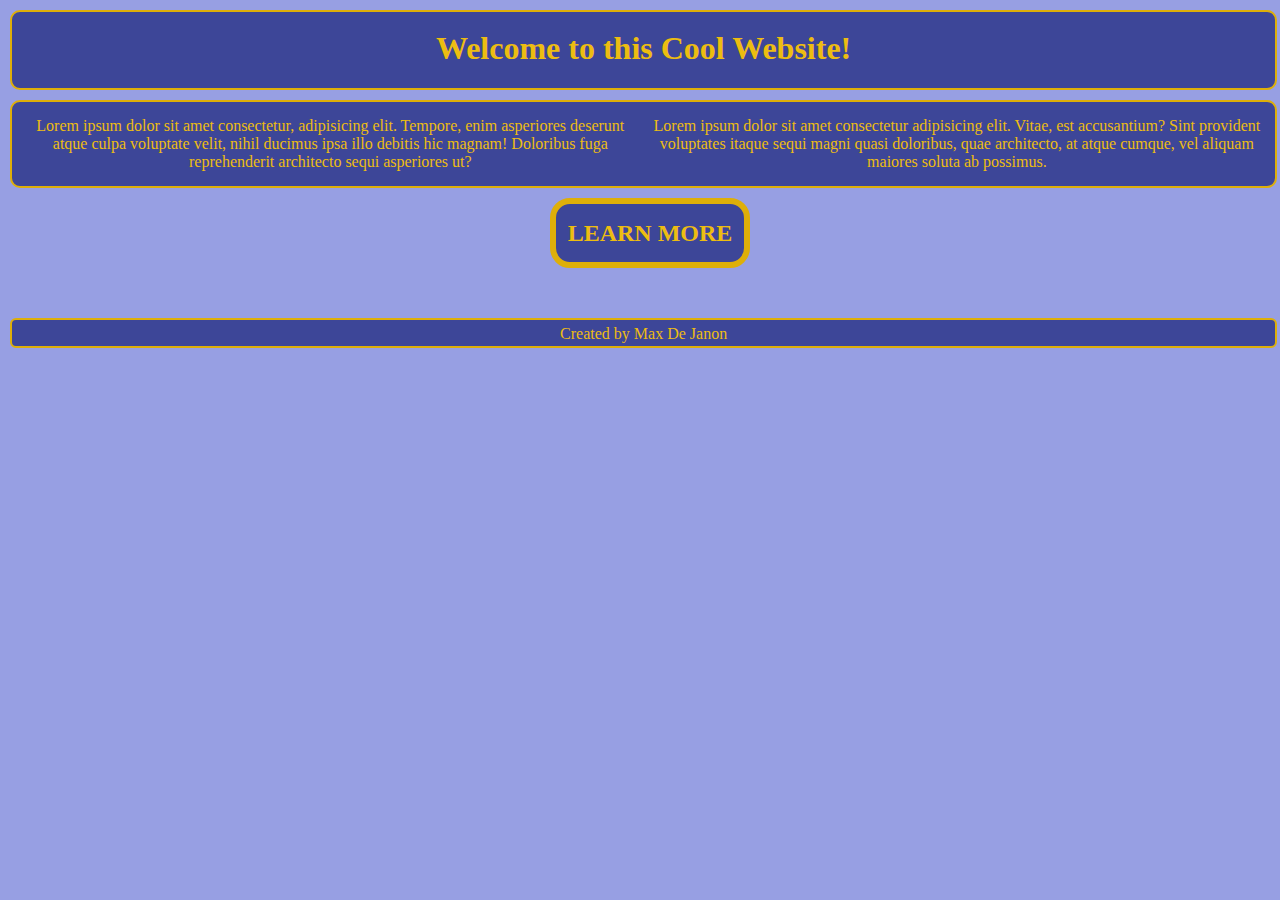
<file: index.html>
<!DOCTYPE html>
<html lang="en">
<head>
    <meta charset="UTF-8">
    <meta name="viewport" content="width=device-width, initial-scale=1.0">
    <link rel="stylesheet" href="./css/style_sheet.css">
    <title>Responsive Webpages | CIT 212</title>
    <style>
        article {
            flex-wrap: nowrap;
        }
        
        .lorembox {
            height: auto;
            flex: 1 1 720px;
            margin: 8px;
            padding: 2px;
            text-align: center;
        }

        @media screen and (max-width: 800px) {
          .lorembox {
                flex: 1 1 50px;
            }
        }
    </style>
</head>
<body>
    <div class="wrapper">
        <header>
            <h1>Welcome to this Cool Website!</h1>
        </header>
        <article>
            <span class="lorembox">
                <p>Lorem ipsum dolor sit amet consectetur, adipisicing elit. Tempore, enim asperiores deserunt atque culpa voluptate velit, nihil ducimus ipsa illo debitis hic magnam! Doloribus fuga reprehenderit architecto sequi asperiores ut?</p>
            </span>
            <span class="lorembox">
                <p>Lorem ipsum dolor sit amet consectetur adipisicing elit. Vitae, est accusantium? Sint provident voluptates itaque sequi magni quasi doloribus, quae architecto, at atque cumque, vel aliquam maiores soluta ab possimus.</p>
            </span>
        </article>
        <nav>
            <a href="./about.html" style="text-decoration: none; color: #EDBD11;">
                <h2>LEARN MORE</h2>
            </a>
        </nav>
        <footer>
            <p>Created by Max De Janon</p>
        </footer>
    </div>
</body>
</html>
</file>
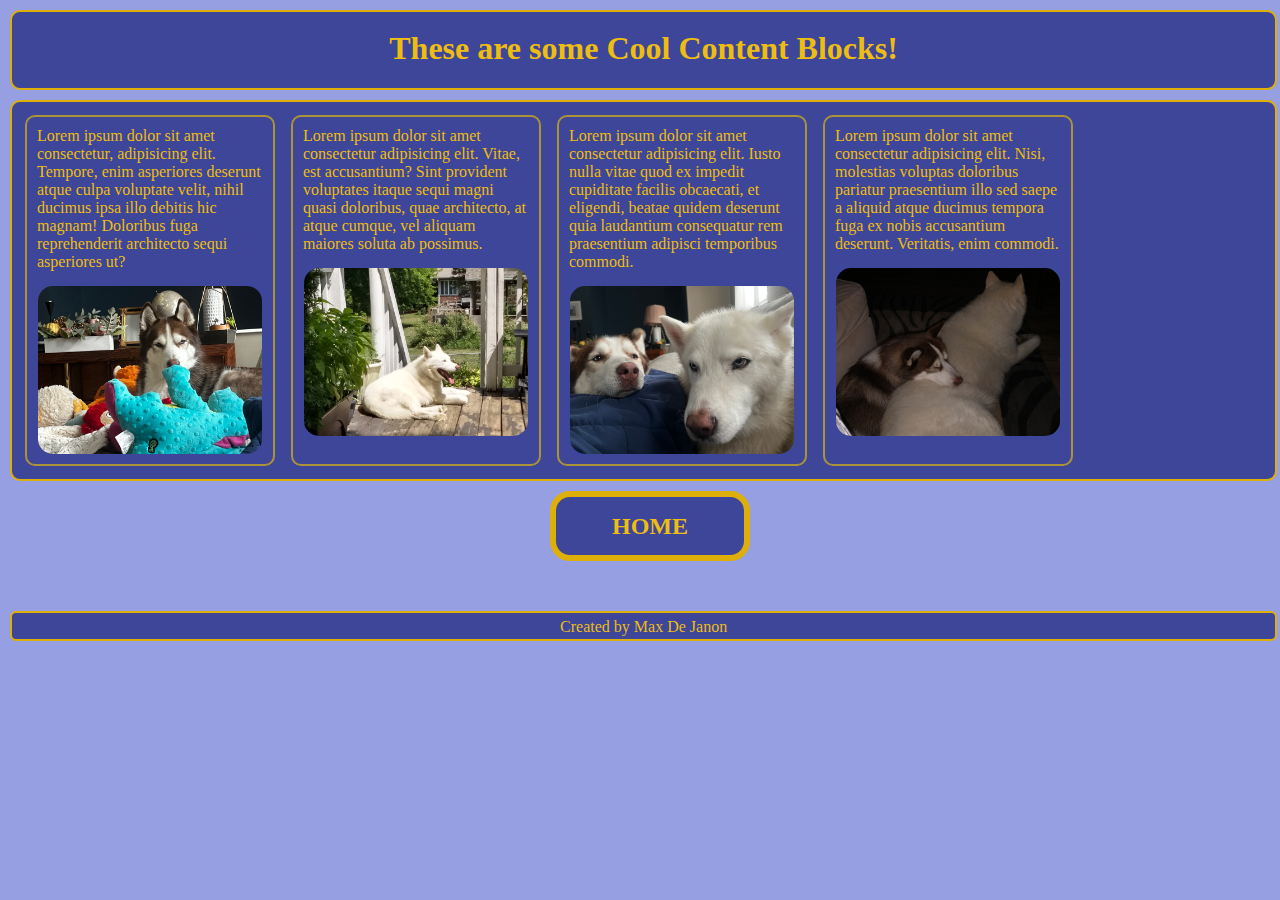
<file: about.html>
<!DOCTYPE html>
<html lang="en">
<head>
    <meta charset="UTF-8">
    <meta name="viewport" content="width=device-width, initial-scale=1.0">
    <link rel="stylesheet" href="./css/style_sheet.css">
    <title>Responsive Webpages | About | CIT 212</title>
    <style>
        article {
            flex-wrap: wrap;
        }
        .content {
            width: 250px;
            border: 2px solid #AD9337;
            border-radius: 10px;
            margin: 8px;
            padding: 10px;
        }

        .content img {
            display: block;
            width: 99%;
            height: auto;
            margin-left: auto;
            margin-right: auto;
            margin-top: 15px;
            border-radius: 15px;
        }

        @media screen and (max-width: 800px) {
           .content {
                width: 100%;
            }
        }
    </style>
</head>
<body>
    <div class="wrapper">
        <header>
            <h1>These are some Cool Content Blocks!</h1>
        </header>
        <article>
            <span class="content">
                <p>Lorem ipsum dolor sit amet consectetur, adipisicing elit. Tempore, enim asperiores deserunt atque culpa voluptate velit, nihil ducimus ipsa illo debitis hic magnam! Doloribus fuga reprehenderit architecto sequi asperiores ut?</p>
                <img src="./images/dog1.jpg" alt="Cute Doggos">
            </span>
            <span class="content">
                <p>Lorem ipsum dolor sit amet consectetur adipisicing elit. Vitae, est accusantium? Sint provident voluptates itaque sequi magni quasi doloribus, quae architecto, at atque cumque, vel aliquam maiores soluta ab possimus.</p>
                <img src="./images/dog2.jpg" alt="Cute Doggos">
            </span>
            <span class="content">
                <p>Lorem ipsum dolor sit amet consectetur adipisicing elit. Iusto nulla vitae quod ex impedit cupiditate facilis obcaecati, et eligendi, beatae quidem deserunt quia laudantium consequatur rem praesentium adipisci temporibus commodi.</p>
                <img src="./images/dog3.jpg" alt="Cute Doggos">
            </span>
            <span class="content">
                <p>Lorem ipsum dolor sit amet consectetur adipisicing elit. Nisi, molestias voluptas doloribus pariatur praesentium illo sed saepe a aliquid atque ducimus tempora fuga ex nobis accusantium deserunt. Veritatis, enim commodi.</p>
                <img src="./images/dog4.jpg" alt="Cute Doggos">
            </span>
        </article>
        <nav>
            <a href="./index.html" style="text-decoration: none; color: #EDBD11;">
                <h2>HOME</h2>
            </a>
        </nav>
        <footer>
            <p>Created by Max De Janon</p>
        </footer>
</body>
</html>
</file>
<file: css/style_sheet.css>
* {
    margin: 0;
    padding: 0;
    box-sizing: border-box;
}

body {
    background-color: #979FE3;
    color: #EDBD11;
}

.wrapper {
    position: absolute;
    width: 100%;
    height: 500px;
    margin: 10px;
}
header {
    position: relative;
    width: 99%;
    height: 80px;
    padding-top: 18px;
    margin-bottom:  10px;
    background-color: #3D4698; 
    border: 2px solid #DEAF09;
    border-radius: 10px;
    text-align: center;   
}

footer {
    position: relative;
    margin-top: 50px;
    margin-bottom: 10px;
    width: 99%;
    height: 30px;
    padding-top: 5px;
    background-color: #3D4698; 
    border: 2px solid #DEAF09;
    border-radius: 6px;
    text-align: center;   
}

article {
    position: relative;
    display: flex;
    flex-direction: row;
    width: 99%;
    height: auto;
    padding: 5px;
    margin-bottom:  10px;
    background-color: #3D4698; 
    border: 2px solid #DEAF09;
    border-radius: 10px;
}


nav {
    position: relative;
    margin-left: auto;
    margin-right: auto;
    width: 200px;
    height: 70px;
    padding-top: 16px;
    background-color: #3D4698; 
    border: 6px solid #DEAF09;
    border-radius: 20px;
    text-align: center;
}

@media screen and (max-width: 800px) {
    header {
        height: 100px;
    }
    article {
        flex-direction: column;
        flex-wrap: nowrap;
        height: auto;
    }
}
</file>
